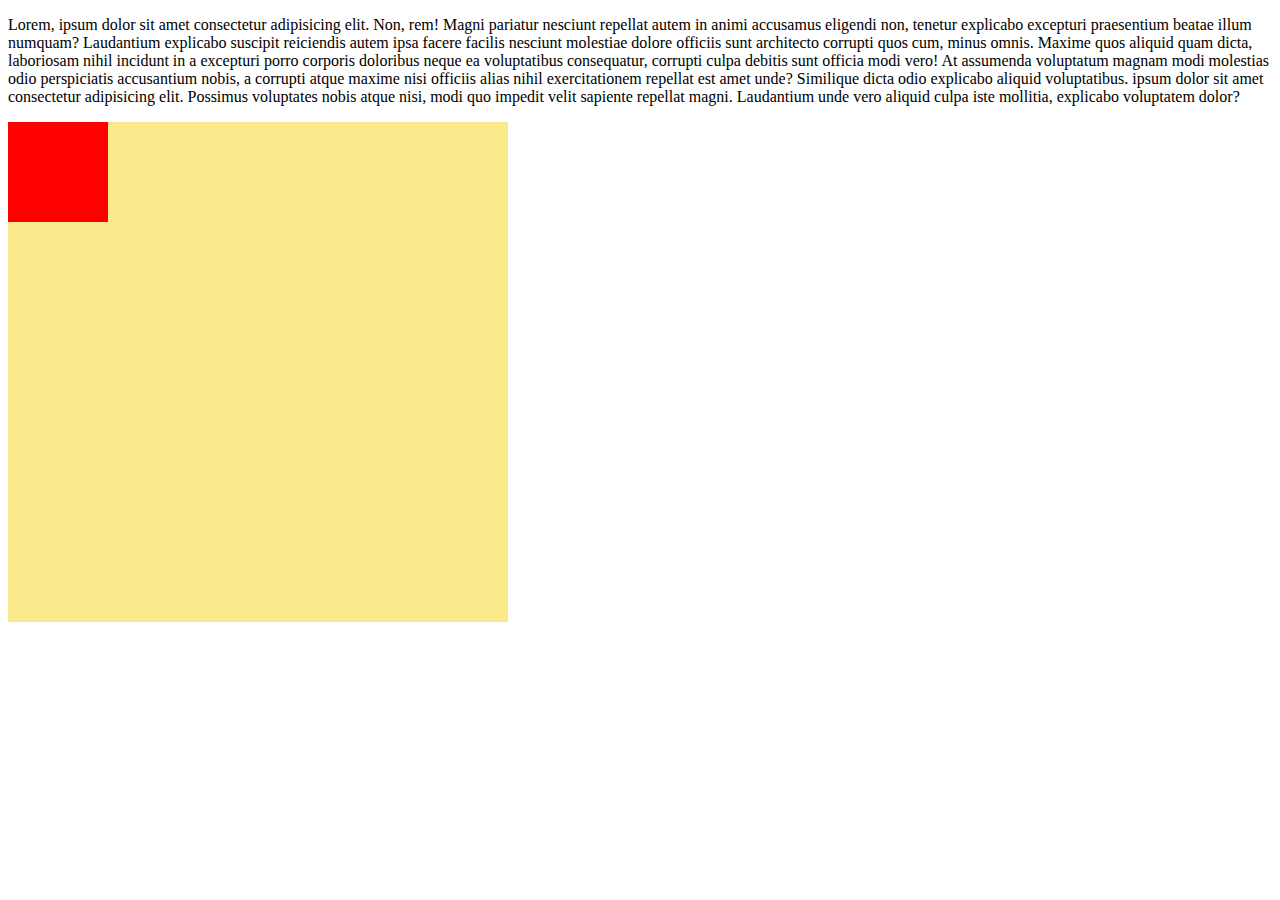
<file: classwork/positioning/index.html>
<!DOCTYPE html>
<html lang="en">
<head>
    <meta charset="UTF-8">
    <meta name="viewport" content="width=
    , initial-scale=1.0">
    <title>CSS positions</title>
    <link rel="stylesheet" href="styles.css">
</head>
<body><p>Lorem, ipsum dolor sit amet consectetur adipisicing elit. Non, rem! Magni pariatur nesciunt repellat autem in animi accusamus eligendi non, tenetur explicabo excepturi praesentium beatae illum numquam? Laudantium explicabo suscipit reiciendis autem ipsa facere facilis nesciunt molestiae dolore officiis sunt architecto corrupti quos cum, minus omnis. Maxime quos aliquid quam dicta, laboriosam nihil incidunt in a excepturi porro corporis doloribus neque ea voluptatibus consequatur, corrupti culpa debitis sunt officia modi vero! At assumenda voluptatum magnam modi molestias odio perspiciatis accusantium nobis, a corrupti atque maxime nisi officiis alias nihil exercitationem repellat est amet unde? Similique dicta odio explicabo aliquid voluptatibus. ipsum dolor sit amet consectetur adipisicing elit. Possimus voluptates nobis atque nisi, modi quo impedit velit sapiente repellat magni. Laudantium unde vero aliquid culpa iste mollitia, explicabo voluptatem dolor?

</p>
    <div id="parent">
        <div class="red"></div>
        <div class="blue"></div>
        <div class="green"></div>
        </div>   
</body>
</html>
</file>
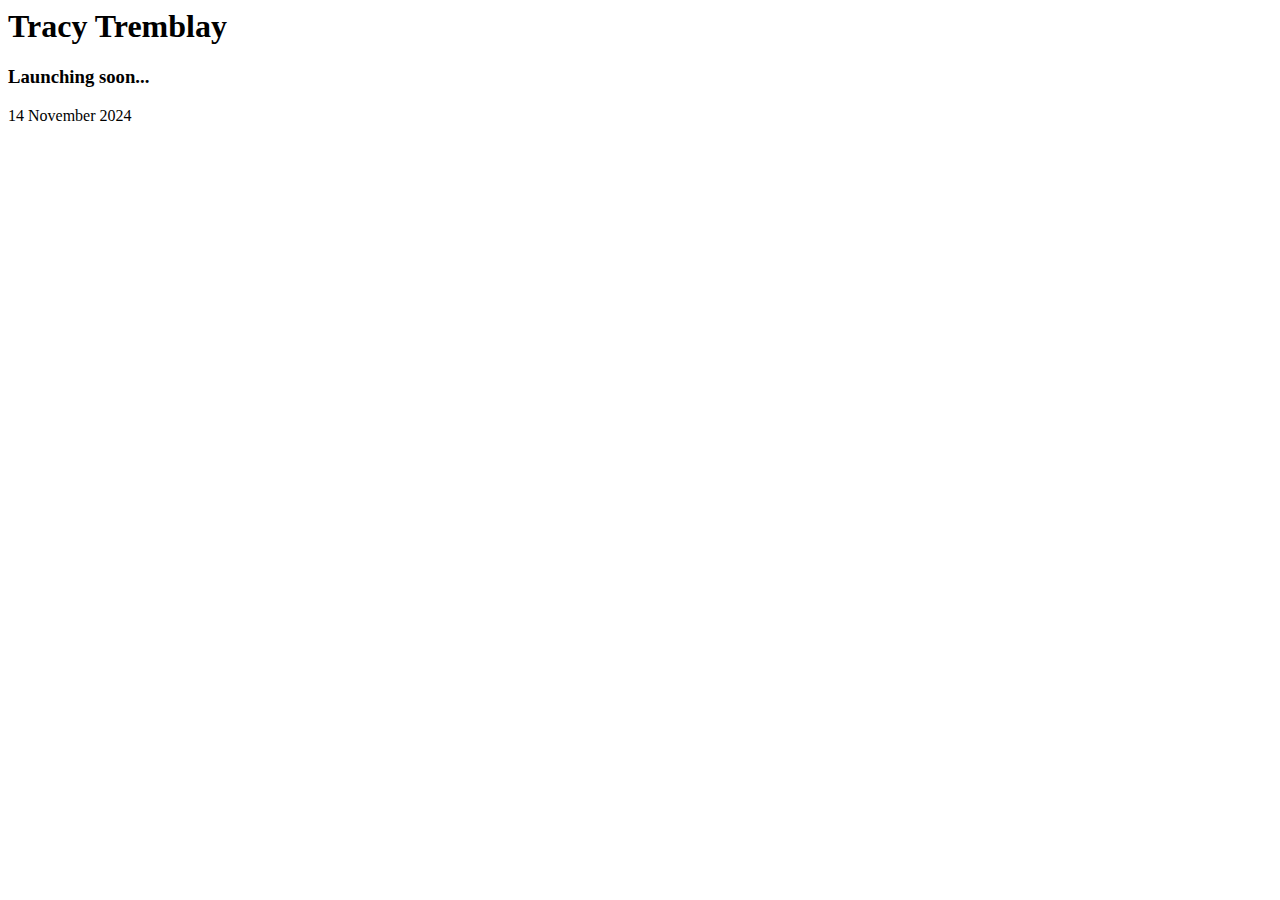
<file: projects/project1/index.html>
<html lang="en">
<head>
    <meta charset="UTF-8">
    <meta name="viewport" content="width=device-width, initial-scale=1.0">
    <title>Document</title>
</head>
<body>
  <h1>Tracy Tremblay</h1>
  <h3>Launching soon...</h3>  
  <p>14 November 2024</p>
</body>
</html>
</file>
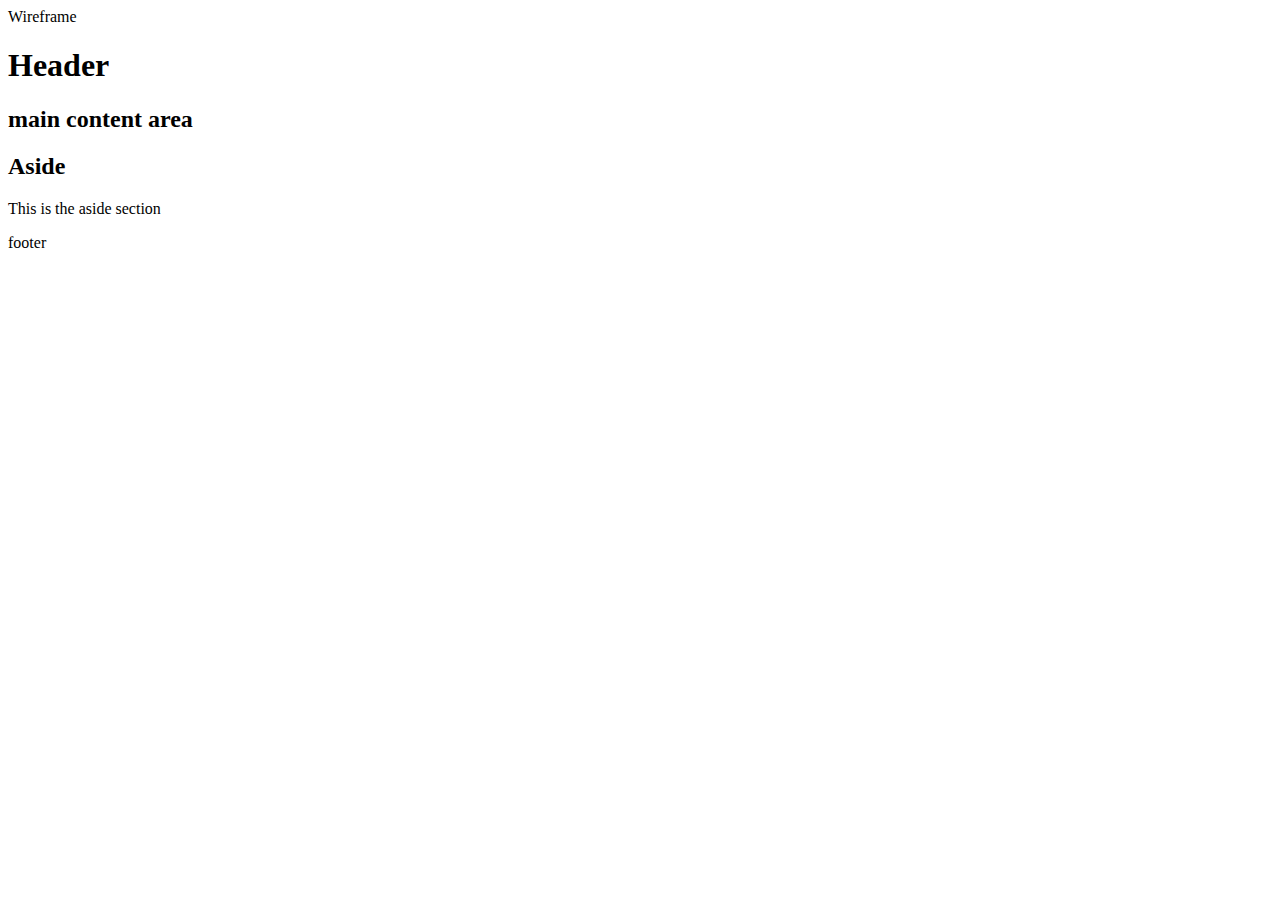
<file: classwork/Flex wire-frame/Flexbox/index.html>
<!DOCTYPE html>
<html lang="en">
  <head>
    <meta charset="UTF-8" />
    <meta name="viewport" content="width=device-width, initial-scale=1.0" />
    <link rel=""stylesheet" herf=""styles.css
    <title>Wireframe</title>
  </head>
  <body class=""container>

    <header><h1>Header</h1></header>
    <main>
      <section><h2>main content area</h2></section>
   

    <aside>
      <h2>Aside</h2>
      <p>This is the aside section</p>
    </aside>
</main>
    <footer><p>footer</p></footer>
  </body>
</html>
</file>
<file: classwork/positioning/styles.css>
#parent {
background-color: rgb(251, 234, 139); 
height: 500px;
width: 500px; 
position:relative;
overflow: auto; 

.red {
    background-color: rgb(255, 0, 0);
    height: 100px;
    width: 100px;
    position:sticky 
    top:0px; 
    left: 50 px;
    
.blue {
    background-color: rgb(27, 81, 198);
        height: 100px;
        width: 100px;    -
</file>
